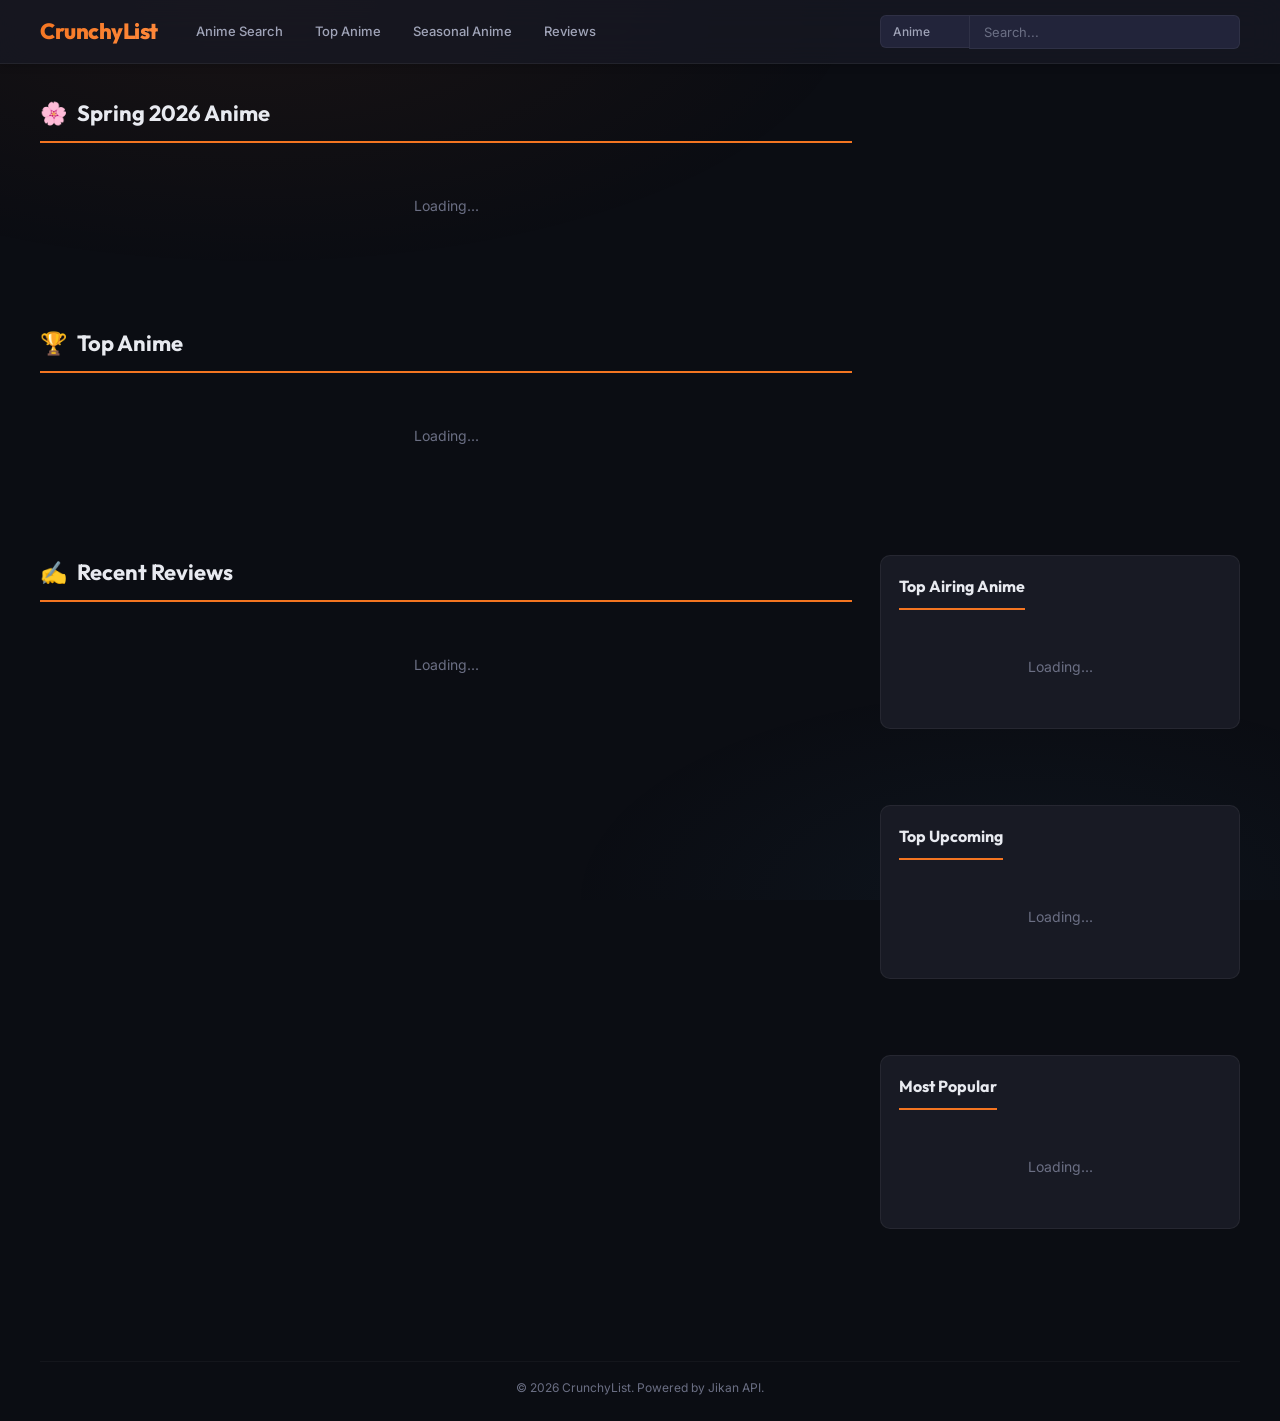
<file: index.html>
<!DOCTYPE html>
<html lang="en">
<head>
  <meta charset="UTF-8">
  <meta name="viewport" content="width=device-width, initial-scale=1.0">
  <title>CrunchyList — Anime Database & Community</title>
  <link rel="stylesheet" href="style.css">
  <link rel="stylesheet" href="css/layout.css">
  <meta name="description" content="CrunchyList — Your ultimate anime database. Browse seasonal anime, top-ranked shows, reviews, and more.">
</head>
<body>

  <!-- Shared header (injected by components.js) -->
  <div id="site-header"></div>

  <main>
    <section id="seasonal">
      <h2>Spring 2026 Anime</h2>
      <ul id="seasonal-list" class="anime-list">
        <li>Loading...</li>
      </ul>
    </section>

    <section id="top-anime">
      <h2>Top Anime</h2>
      <ul id="top-anime-list" class="anime-list">
        <li>Loading...</li>
      </ul>
    </section>

    <section id="reviews">
      <h2>Recent Reviews</h2>
      <ul id="reviews-list" class="anime-list">
        <li>Loading...</li>
      </ul>
    </section>

    <!-- Sidebars grouped at the bottom in this simple layout -->
    <section>
      <h2>Top Airing Anime</h2>
      <ul id="top-airing-list" class="anime-list">
        <li>Loading...</li>
      </ul>
    </section>

    <section>
      <h2>Top Upcoming</h2>
      <ul id="top-upcoming-list" class="anime-list">
         <li>Loading...</li>
      </ul>
    </section>

    <section>
      <h2>Most Popular</h2>
      <ul id="most-popular-list" class="anime-list">
         <li>Loading...</li>
      </ul>
    </section>
  </main>

  <div id="site-footer"></div>

  <!-- Native dialog for modal -->
  <dialog id="modal"></dialog>

  <script src="js/utils.js"></script>
  <script src="js/api.js"></script>
  <script src="js/state.js"></script>
  <script src="js/modal.js"></script>
  <script src="js/search.js"></script>
  <script src="js/render.js"></script>
  <script src="components.js"></script>
  <script src="app.js"></script>
</body>
</html>
</file>
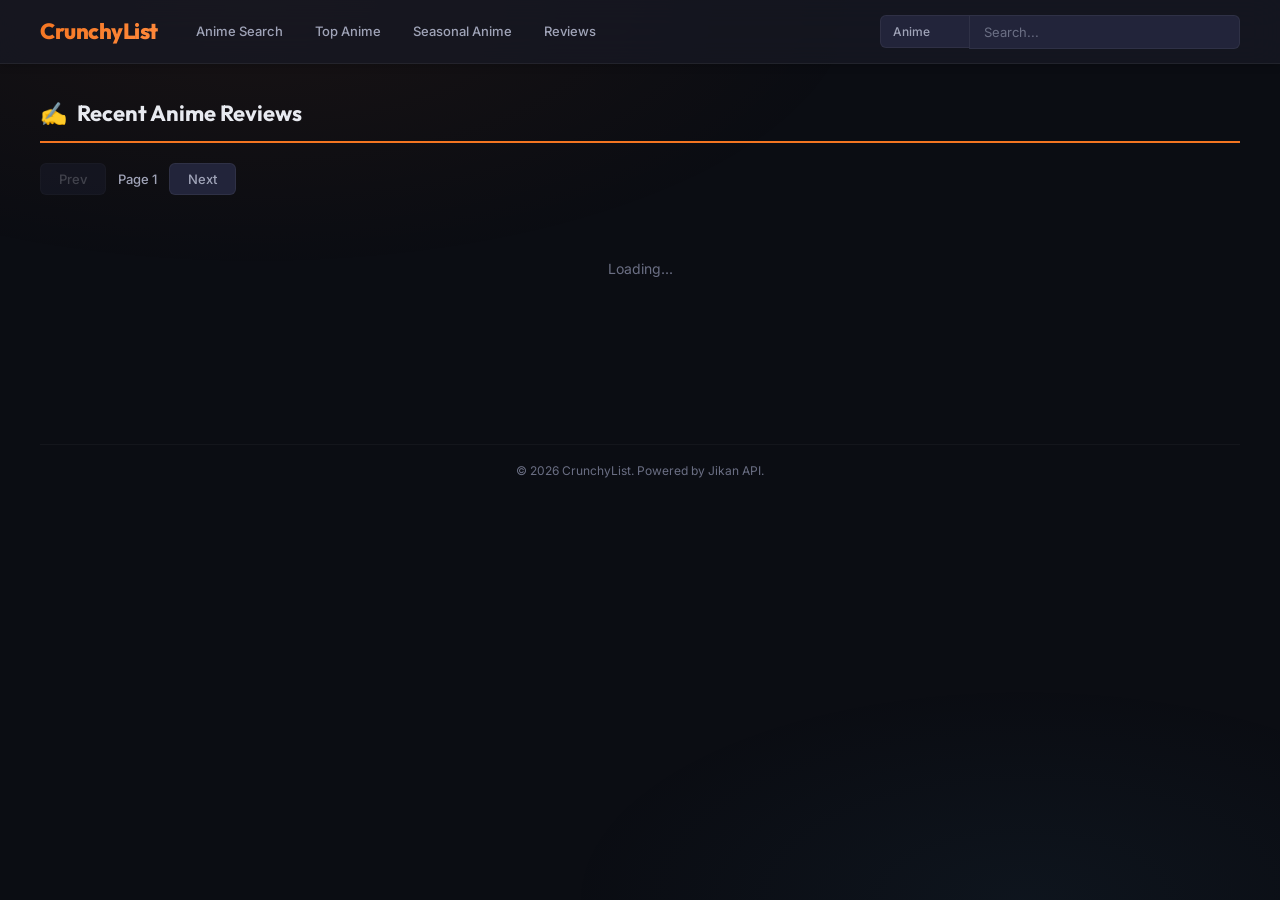
<file: reviews.html>
<!DOCTYPE html>
<html lang="en">
<head>
  <meta charset="UTF-8">
  <meta name="viewport" content="width=device-width, initial-scale=1.0">
  <title>Anime Reviews — CrunchyList</title>
  <link rel="stylesheet" href="style.css">
  <link rel="stylesheet" href="css/layout.css">
</head>
<body>

  <div id="site-header"></div>

  <main>
    <section id="reviews">
      <h2>Recent Anime Reviews</h2>
      
      <div id="reviews-pagination">
        <button id="btn-prev" onclick="loadReviewsPage(currentReviewPage - 1)" disabled>Prev</button>
        <span id="page-indicator">Page 1</span>
        <button id="btn-next" onclick="loadReviewsPage(currentReviewPage + 1)">Next</button>
      </div>
      <br>

      <ul id="reviews-list" class="anime-list">
        <li>Loading...</li>
      </ul>
      
    </section>
  </main>

  <div id="site-footer"></div>
  <dialog id="modal"></dialog>

  <script src="js/utils.js"></script>
  <script src="js/api.js"></script>
  <script src="js/state.js"></script>
  <script src="js/modal.js"></script>
  <script src="js/search.js"></script>
  <script src="js/render.js"></script>
  <script src="components.js"></script>
  <script src="app.js"></script>
  <script>
    let currentReviewPage = 1;

    async function loadReviewsPage(page) {
      if (page < 1) return;
      currentReviewPage = page;
      document.getElementById('page-indicator').textContent = 'Page ' + page;

      const container = document.getElementById('reviews-list');
      container.innerHTML = '<li>Loading...</li>';

      const data = await apiFetch(`${API_BASE}/reviews/anime?page=${page}`);
      if (!data || !data.data) {
        container.innerHTML = '<li>Failed to load reviews</li>';
        return;
      }

      const reviews = data.data;
      container.innerHTML = reviews.map(review => {
        const anime = review.entry || {};
        return `
          <li class="anime-item">
            <img src="${anime.images?.jpg?.image_url || ''}" alt="${escHtml(anime.title || '')}" loading="lazy">
            <div>
              <h3><a href="#" onclick="openAnimeModal(${anime.mal_id}); return false;">${escHtml(anime.title || 'Unknown')}</a></h3>
              <p>Score: ${review.score || 'N/A'} - By ${escHtml(review.user?.username || 'Anonymous')}</p>
              <p>${escHtml((review.review || '').substring(0, 350))}...</p>
            </div>
          </li>`;
      }).join('');

      document.getElementById('btn-prev').disabled = page <= 1;
    }

    document.addEventListener('DOMContentLoaded', () => {
      setTimeout(() => loadReviewsPage(1), 100);
    });
  </script>
</body>
</html>
</file>
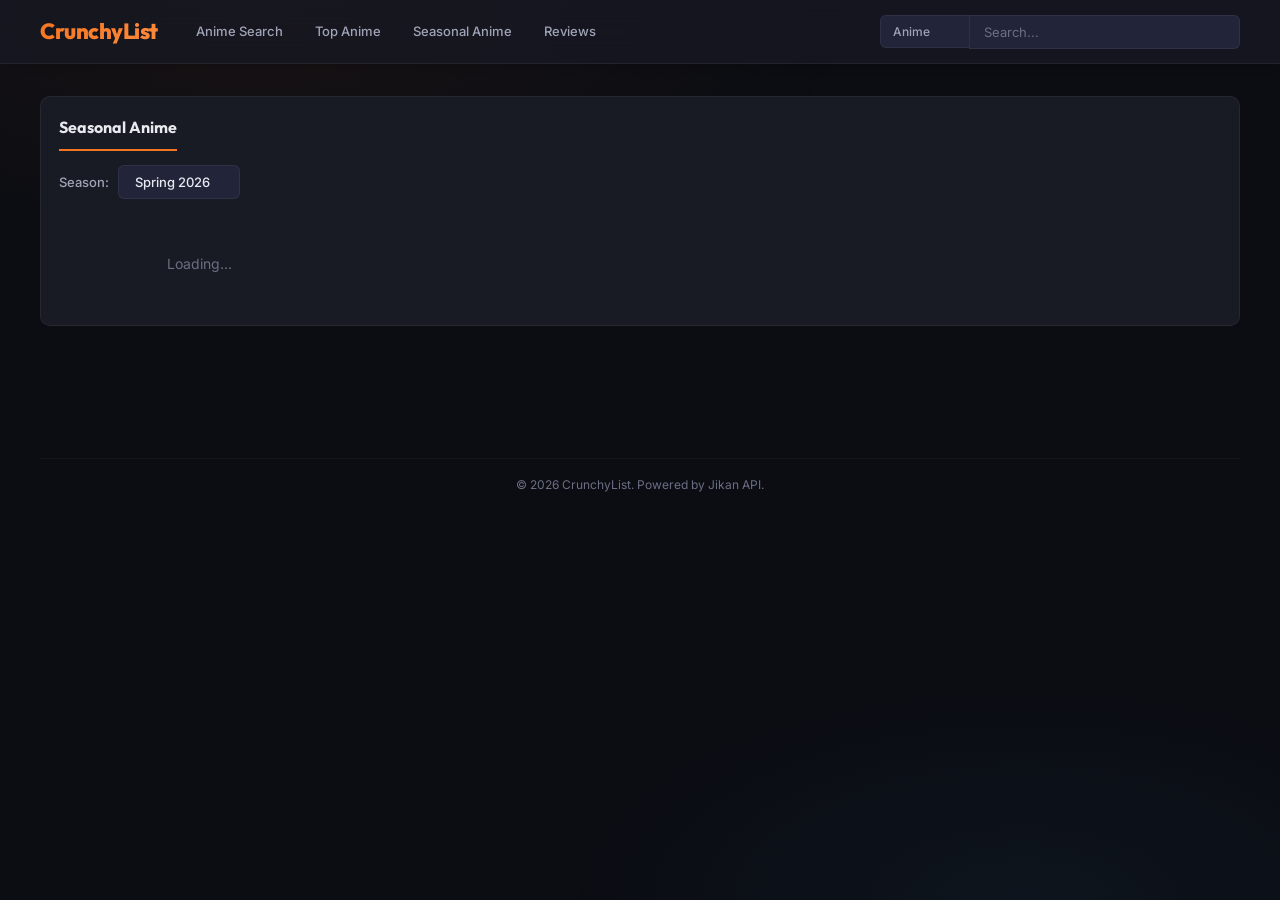
<file: seasonal.html>
<!DOCTYPE html>
<html lang="en">
<head>
  <meta charset="UTF-8">
  <meta name="viewport" content="width=device-width, initial-scale=1.0">
  <title>Seasonal Anime — CrunchyList</title>
  <link rel="stylesheet" href="style.css">
  <link rel="stylesheet" href="css/layout.css">
</head>
<body>

  <div id="site-header"></div>

  <main>
    <section>
      <h2>Seasonal Anime</h2>
      <div>
        <label>Season: </label>
        <select onchange="const [y,s] = this.value.split('-'); loadSeasonalGrid(y, s)">
          <option value="2025-winter">Winter 2025</option>
          <option value="2026-spring" selected>Spring 2026</option>
          <option value="2026-summer">Summer 2026</option>
          <option value="2026-fall">Fall 2026</option>
        </select>
      </div>
      <br>
      <ul id="seasonal-grid" class="anime-list">
         <li>Loading...</li>
      </ul>
    </section>
  </main>

  <div id="site-footer"></div>
  <dialog id="modal"></dialog>

  <script src="js/utils.js"></script>
  <script src="js/api.js"></script>
  <script src="js/state.js"></script>
  <script src="js/modal.js"></script>
  <script src="js/search.js"></script>
  <script src="js/render.js"></script>
  <script src="components.js"></script>
  <script src="app.js"></script>
  <script>
    async function loadSeasonalGrid(year, season) {
      const container = document.getElementById('seasonal-grid');
      if (!container) return;
      container.innerHTML = '<li>Loading...</li>';

      const data = await apiFetch(`${API_BASE}/seasons/${year}/${season}?limit=24&sfw=true`);
      if (!data || !data.data) {
        container.innerHTML = '<li>Failed to load</li>';
        return;
      }

      container.innerHTML = data.data.map(anime => `
        <li class="anime-item">
          <img src="${anime.images?.jpg?.image_url || ''}" alt="${escHtml(anime.title)}" loading="lazy">
          <div>
             <h3><a href="#" onclick="openAnimeModal(${anime.mal_id}); return false;">${escHtml(anime.title)}</a></h3>
             <p>Score: ${anime.score || 'N/A'}</p>
          </div>
        </li>
      `).join('');
    }

    document.addEventListener('DOMContentLoaded', () => {
      setTimeout(() => loadSeasonalGrid(2026, 'spring'), 100);
    });
  </script>
</body>
</html>
</file>
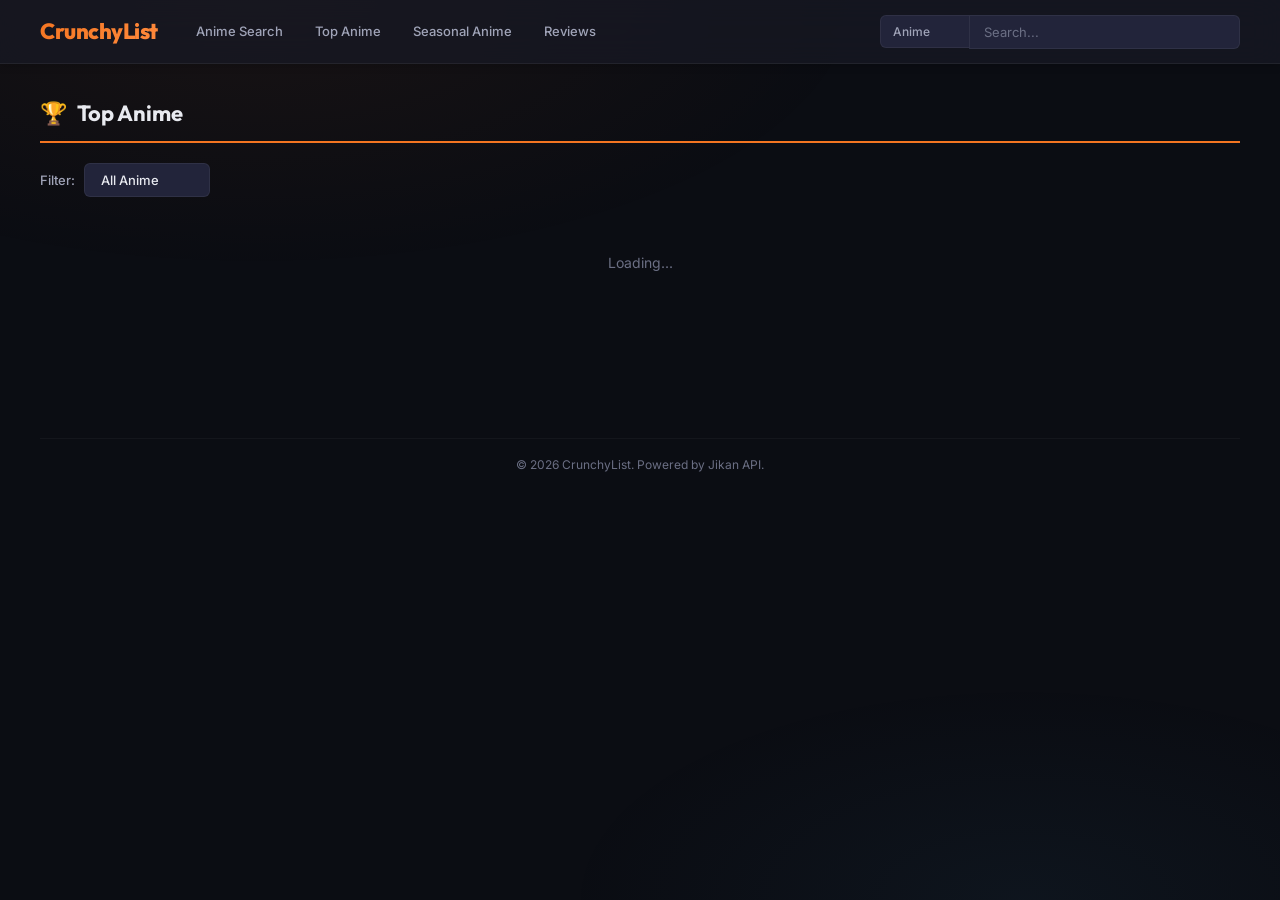
<file: top-anime.html>
<!DOCTYPE html>
<html lang="en">
<head>
  <meta charset="UTF-8">
  <meta name="viewport" content="width=device-width, initial-scale=1.0">
  <title>Top Anime — CrunchyList</title>
  <link rel="stylesheet" href="style.css">
  <link rel="stylesheet" href="css/layout.css">
</head>
<body>

  <div id="site-header"></div>

  <main>
    <section id="top-anime">
      <h2>Top Anime</h2>
      <div>
        <label>Filter: </label>
        <select id="ranking-filter" onchange="loadFilteredRanking(this.value)">
          <option value="all">All Anime</option>
          <option value="airing">Top Airing</option>
          <option value="upcoming">Top Upcoming</option>
          <option value="tv">TV Series</option>
          <option value="movie">Movies</option>
          <option value="bypopularity">Most Popular</option>
          <option value="favorite">Most Favorited</option>
        </select>
      </div>
      <br>
      <ul id="top-anime-list" class="anime-list">
        <li>Loading...</li>
      </ul>
    </section>
  </main>

  <div id="site-footer"></div>
  <dialog id="modal"></dialog>

  <script src="js/utils.js"></script>
  <script src="js/api.js"></script>
  <script src="js/state.js"></script>
  <script src="js/modal.js"></script>
  <script src="js/search.js"></script>
  <script src="js/render.js"></script>
  <script src="components.js"></script>
  <script src="app.js"></script>
  <script>
    // In minimal version, just re-use the function from ui.js but without CSS tabs
    async function loadFilteredRanking(filter) {
      const container = document.getElementById('top-anime-list');
      if (!container) return;
      
      if (filter === 'all') {
         renderTopAnime(); // Uses state.topAnime
         return;
      }
      container.innerHTML = '<li>Loading...</li>';
      const data = await apiFetch(`${API_BASE}/top/anime?filter=${filter}&limit=15&sfw=true`);
      if (!data) {
        container.innerHTML = '<li>Failed to load</li>';
        return;
      }
      
      // Temporary override to state
      const tempState = { topAnime: data.data || [] };
      
      container.innerHTML = tempState.topAnime.slice(0, 15).map((anime, i) => `
        <li class="anime-item">
          <strong>#${i + 1}</strong>
          <img src="${anime.images?.jpg?.image_url || ''}" alt="${escHtml(anime.title)}" loading="lazy">
          <div>
            <h3><a href="#" onclick="openAnimeModal(${anime.mal_id}); return false;">${escHtml(anime.title)}</a></h3>
            <p>${anime.type || 'N/A'} - ${anime.episodes ? anime.episodes + ' eps' : 'Ongoing'} - ${formatMembers(anime.members)} members</p>
            <p><strong>Score:</strong> ${anime.score ? anime.score.toFixed(2) : 'N/A'}</p>
          </div>
        </li>
      `).join('');
    }
  </script>
</body>
</html>
</file>
<file: style.css>
/* ============================================
   CrunchyList — Premium Dark Anime Theme
   ============================================ */

/* ---------- Google Fonts ---------- */
@import url('https://fonts.googleapis.com/css2?family=Inter:wght@300;400;500;600;700;800&family=Outfit:wght@400;500;600;700;800&display=swap');

/* ---------- Design Tokens ---------- */
:root {
  /* Core palette */
  --bg-primary:     #0b0d13;
  --bg-secondary:   #12141c;
  --bg-card:        #181a24;
  --bg-card-hover:  #1e2030;
  --bg-elevated:    #22243a;

  /* Glass surfaces */
  --glass-bg:       rgba(24, 26, 36, 0.72);
  --glass-border:   rgba(255, 255, 255, 0.06);
  --glass-blur:     16px;

  /* Accent — Crunchyroll-inspired orange */
  --accent:         #f47521;
  --accent-hover:   #ff8a3d;
  --accent-glow:    rgba(244, 117, 33, 0.35);
  --accent-subtle:  rgba(244, 117, 33, 0.10);

  /* Secondary accent — cool blue */
  --accent-blue:    #4ea8de;
  --accent-blue-glow: rgba(78, 168, 222, 0.25);

  /* Text colours */
  --text-primary:   #e8eaf0;
  --text-secondary: #a0a4b8;
  --text-light:     #6b6f84;
  --text-link:      #7eb8e0;
  --text-link-hover:#a8daf7;

  /* Borders & dividers */
  --border:         rgba(255, 255, 255, 0.06);
  --border-hover:   rgba(255, 255, 255, 0.12);
  --divider:        rgba(255, 255, 255, 0.04);

  /* Scores */
  --score-high:     #4cdf8b;
  --score-mid:      #ffc107;
  --score-low:      #ff5a5f;

  /* Shadows */
  --shadow-sm:      0 2px 8px rgba(0,0,0,0.18);
  --shadow-md:      0 4px 24px rgba(0,0,0,0.28);
  --shadow-lg:      0 8px 48px rgba(0,0,0,0.40);
  --shadow-glow:    0 0 32px var(--accent-glow);

  /* Radius */
  --radius-sm:      6px;
  --radius-md:      10px;
  --radius-lg:      16px;
  --radius-xl:      20px;

  /* Transitions */
  --ease-out:       cubic-bezier(0.22, 1, 0.36, 1);
  --transition-fast: 0.18s var(--ease-out);
  --transition-mid:  0.3s var(--ease-out);
  --transition-slow: 0.5s var(--ease-out);

  /* Layout */
  --max-width:      1320px;
  --header-height:  64px;
}

/* ---------- Reset & Base ---------- */
*, *::before, *::after {
  margin: 0;
  padding: 0;
  box-sizing: border-box;
}

html {
  scroll-behavior: smooth;
  -webkit-font-smoothing: antialiased;
  -moz-osx-font-smoothing: grayscale;
}

body {
  font-family: 'Inter', system-ui, -apple-system, sans-serif;
  font-size: 14px;
  line-height: 1.6;
  color: var(--text-primary);
  background: var(--bg-primary);
  min-height: 100vh;
  overflow-x: hidden;
}

/* Subtle animated gradient background */
body::before {
  content: '';
  position: fixed;
  inset: 0;
  background:
    radial-gradient(ellipse 80% 50% at 20% 0%, rgba(244,117,33,0.06) 0%, transparent 60%),
    radial-gradient(ellipse 60% 40% at 80% 100%, rgba(78,168,222,0.05) 0%, transparent 60%);
  pointer-events: none;
  z-index: 0;
}

a {
  color: var(--text-link);
  text-decoration: none;
  transition: color var(--transition-fast);
}
a:hover {
  color: var(--text-link-hover);
}

img {
  display: block;
  max-width: 100%;
}

button, select, input {
  font-family: inherit;
  font-size: inherit;
}

/* ---------- Scrollbar ---------- */
::-webkit-scrollbar {
  width: 8px;
}
::-webkit-scrollbar-track {
  background: var(--bg-primary);
}
::-webkit-scrollbar-thumb {
  background: rgba(255,255,255,0.12);
  border-radius: 4px;
}
::-webkit-scrollbar-thumb:hover {
  background: rgba(255,255,255,0.2);
}

/* ============================================
   HEADER
   ============================================ */
header, #header {
  position: sticky;
  top: 0;
  z-index: 100;
  background: var(--glass-bg);
  backdrop-filter: blur(var(--glass-blur));
  -webkit-backdrop-filter: blur(var(--glass-blur));
  border-bottom: 1px solid var(--glass-border);
  padding: 0 clamp(16px, 4vw, 40px);
  height: var(--header-height);
  display: flex;
  align-items: center;
  gap: 24px;
  box-shadow: var(--shadow-sm);
}

header h1 {
  font-family: 'Outfit', sans-serif;
  font-size: 22px;
  font-weight: 800;
  letter-spacing: -0.5px;
  background: linear-gradient(135deg, var(--accent) 0%, var(--accent-hover) 100%);
  -webkit-background-clip: text;
  -webkit-text-fill-color: transparent;
  background-clip: text;
  white-space: nowrap;
  flex-shrink: 0;
}

/* ---------- Navigation ---------- */
nav {
  flex-shrink: 0;
}

nav ul {
  list-style: none;
  display: flex;
  gap: 4px;
}

nav a {
  display: inline-flex;
  align-items: center;
  padding: 8px 14px;
  border-radius: var(--radius-sm);
  font-size: 13px;
  font-weight: 500;
  color: var(--text-secondary);
  transition: all var(--transition-fast);
  white-space: nowrap;
}

nav a:hover {
  color: var(--text-primary);
  background: var(--accent-subtle);
}

/* ---------- Search Container ---------- */
.search-container {
  display: flex;
  align-items: center;
  gap: 0;
  margin-left: auto;
  position: relative;
  max-width: 360px;
  flex: 1;
}

#search-select {
  appearance: none;
  background: var(--bg-elevated);
  color: var(--text-secondary);
  border: 1px solid var(--border);
  border-right: none;
  border-radius: var(--radius-sm) 0 0 var(--radius-sm);
  padding: 8px 12px;
  font-size: 12px;
  font-weight: 500;
  cursor: pointer;
  outline: none;
  transition: all var(--transition-fast);
}
#search-select:focus {
  border-color: var(--accent);
}

#search-input {
  flex: 1;
  background: var(--bg-elevated);
  color: var(--text-primary);
  border: 1px solid var(--border);
  border-radius: 0 var(--radius-sm) var(--radius-sm) 0;
  padding: 8px 14px;
  font-size: 13px;
  outline: none;
  transition: all var(--transition-fast);
  min-width: 0;
}
#search-input::placeholder {
  color: var(--text-light);
}
#search-input:focus {
  border-color: var(--accent);
  box-shadow: 0 0 0 3px var(--accent-glow);
}

/* ---------- Search Results Dropdown ---------- */
#search-results {
  display: none;
  position: absolute;
  top: calc(100% + 6px);
  left: 0;
  right: 0;
  background: var(--bg-card);
  border: 1px solid var(--border);
  border-radius: var(--radius-md);
  box-shadow: var(--shadow-lg);
  overflow: hidden;
  z-index: 200;
  max-height: 420px;
  overflow-y: auto;
  animation: slideDown 0.25s var(--ease-out);
}

#search-results.active {
  display: block;
}

@keyframes slideDown {
  from {
    opacity: 0;
    transform: translateY(-8px);
  }
  to {
    opacity: 1;
    transform: translateY(0);
  }
}

.search-result-item {
  display: flex;
  align-items: center;
  gap: 12px;
  padding: 10px 14px;
  cursor: pointer;
  transition: background var(--transition-fast);
  border-bottom: 1px solid var(--divider);
}
.search-result-item:last-child {
  border-bottom: none;
}
.search-result-item:hover {
  background: var(--bg-card-hover);
}
.search-result-img {
  width: 42px;
  height: 60px;
  object-fit: cover;
  border-radius: var(--radius-sm);
  flex-shrink: 0;
}
.search-result-info {
  min-width: 0;
  flex: 1;
}
.search-result-title {
  font-size: 13px;
  font-weight: 600;
  color: var(--text-primary);
  white-space: nowrap;
  overflow: hidden;
  text-overflow: ellipsis;
}
.search-result-meta {
  font-size: 11px;
  color: var(--text-light);
  margin-top: 2px;
}

/* ============================================
   MAIN CONTENT
   ============================================ */
main {
  position: relative;
  z-index: 1;
  max-width: var(--max-width);
  margin: 0 auto;
  padding: 32px clamp(16px, 4vw, 40px) 60px;
}

/* ---------- Section headings ---------- */
section {
  margin-bottom: 48px;
}

h2 {
  font-family: 'Outfit', sans-serif;
  font-size: 22px;
  font-weight: 700;
  color: var(--text-primary);
  margin-bottom: 20px;
  padding-bottom: 10px;
  border-bottom: 2px solid var(--accent);
  display: inline-block;
  position: relative;
}

h2::after {
  content: '';
  position: absolute;
  bottom: -2px;
  left: 0;
  width: 100%;
  height: 2px;
  background: linear-gradient(90deg, var(--accent), transparent);
}

/* ============================================
   ANIME LIST (shared card style)
   ============================================ */
ul.anime-list, div.anime-grid {
  list-style: none;
  padding: 0;
  display: grid;
  gap: 14px;
}

ul.anime-list li.anime-item,
div.anime-item {
  display: flex;
  gap: 16px;
  align-items: flex-start;
  background: var(--bg-card);
  border: 1px solid var(--border);
  border-radius: var(--radius-md);
  padding: 14px;
  transition: all var(--transition-mid);
  cursor: default;
  position: relative;
  overflow: hidden;
}

ul.anime-list li.anime-item::before {
  content: '';
  position: absolute;
  inset: 0;
  opacity: 0;
  background: linear-gradient(135deg, rgba(244,117,33,0.04) 0%, transparent 60%);
  transition: opacity var(--transition-mid);
}

ul.anime-list li.anime-item:hover,
div.anime-item:hover {
  border-color: var(--border-hover);
  background: var(--bg-card-hover);
  box-shadow: var(--shadow-md);
  transform: translateY(-2px);
}

ul.anime-list li.anime-item:hover::before {
  opacity: 1;
}

/* Anime card images */
.anime-item img {
  width: 90px;
  height: 128px;
  object-fit: cover;
  border-radius: var(--radius-sm);
  flex-shrink: 0;
  box-shadow: var(--shadow-sm);
  transition: transform var(--transition-mid), box-shadow var(--transition-mid);
}

.anime-item:hover img {
  transform: scale(1.03);
  box-shadow: var(--shadow-md);
}

/* Anime card text */
.anime-item div {
  flex: 1;
  min-width: 0;
}

.anime-item h3 {
  font-family: 'Outfit', sans-serif;
  font-size: 15px;
  font-weight: 600;
  margin-bottom: 4px;
  line-height: 1.35;
}

.anime-item h3 a {
  color: var(--text-primary);
  transition: color var(--transition-fast);
}
.anime-item h3 a:hover {
  color: var(--accent);
}

.anime-item h4 {
  font-family: 'Outfit', sans-serif;
  font-size: 14px;
  font-weight: 600;
  margin-bottom: 3px;
}

.anime-item h4 a {
  color: var(--text-primary);
}
.anime-item h4 a:hover {
  color: var(--accent);
}

.anime-item p {
  font-size: 12.5px;
  color: var(--text-secondary);
  line-height: 1.55;
  margin-top: 2px;
}

.anime-item strong {
  color: var(--accent);
  font-weight: 700;
  font-size: 16px;
  margin-right: 10px;
  font-family: 'Outfit', sans-serif;
}

/* ============================================
   PAGINATION (reviews page)
   ============================================ */
#reviews-pagination {
  display: flex;
  align-items: center;
  gap: 12px;
  margin-bottom: 8px;
}

#reviews-pagination button,
#btn-prev, #btn-next {
  background: var(--bg-elevated);
  color: var(--text-secondary);
  border: 1px solid var(--border);
  border-radius: var(--radius-sm);
  padding: 7px 18px;
  font-size: 13px;
  font-weight: 500;
  cursor: pointer;
  transition: all var(--transition-fast);
}

#reviews-pagination button:hover:not(:disabled),
#btn-prev:hover:not(:disabled),
#btn-next:hover:not(:disabled) {
  background: var(--accent);
  color: #fff;
  border-color: var(--accent);
  box-shadow: 0 0 16px var(--accent-glow);
}

#reviews-pagination button:disabled,
#btn-prev:disabled,
#btn-next:disabled {
  opacity: 0.35;
  cursor: not-allowed;
}

#page-indicator {
  font-size: 13px;
  color: var(--text-secondary);
  font-weight: 500;
}

/* ============================================
   FILTER / SELECT (top-anime, seasonal pages)
   ============================================ */
section > div > label {
  font-size: 13px;
  color: var(--text-secondary);
  font-weight: 500;
}

section > div > select,
#ranking-filter {
  appearance: none;
  background: var(--bg-elevated);
  color: var(--text-primary);
  border: 1px solid var(--border);
  border-radius: var(--radius-sm);
  padding: 8px 16px;
  font-size: 13px;
  font-weight: 500;
  cursor: pointer;
  outline: none;
  transition: all var(--transition-fast);
  margin-left: 6px;
}

section > div > select:focus,
#ranking-filter:focus {
  border-color: var(--accent);
  box-shadow: 0 0 0 3px var(--accent-glow);
}

/* ============================================
   MODAL (native dialog)
   ============================================ */
dialog, #modal {
  background: var(--bg-card);
  color: var(--text-primary);
  border: 1px solid var(--border);
  border-radius: var(--radius-lg);
  padding: 0;
  max-width: 620px;
  width: 90vw;
  box-shadow: var(--shadow-lg);
  overflow: hidden;
  animation: modalIn 0.35s var(--ease-out);
}

@keyframes modalIn {
  from {
    opacity: 0;
    transform: scale(0.92) translateY(20px);
  }
  to {
    opacity: 1;
    transform: scale(1) translateY(0);
  }
}

dialog::backdrop, #modal::backdrop {
  background: rgba(0, 0, 0, 0.65);
  backdrop-filter: blur(6px);
  -webkit-backdrop-filter: blur(6px);
}

dialog article, #modal article {
  padding: 28px;
}

dialog h2, #modal h2 {
  font-family: 'Outfit', sans-serif;
  font-size: 20px;
  font-weight: 700;
  margin-bottom: 16px;
  border-bottom: none;
  display: block;
}

dialog h2::after, #modal h2::after {
  display: none;
}

dialog img, #modal img {
  border-radius: var(--radius-md);
  margin-bottom: 16px;
  box-shadow: var(--shadow-md);
}

dialog ul, #modal ul {
  list-style: none;
  padding: 0;
  display: grid;
  grid-template-columns: repeat(auto-fill, minmax(160px, 1fr));
  gap: 8px;
  margin-bottom: 16px;
}

dialog li, #modal li {
  font-size: 13px;
  color: var(--text-secondary);
  padding: 6px 10px;
  background: var(--bg-elevated);
  border-radius: var(--radius-sm);
}

dialog li strong, #modal li strong {
  color: var(--text-primary);
  font-weight: 600;
  font-size: 13px;
  margin-right: 4px;
}

dialog p, #modal p {
  font-size: 13px;
  line-height: 1.65;
  color: var(--text-secondary);
  margin-bottom: 10px;
}

dialog p strong, #modal p strong {
  color: var(--text-primary);
}

dialog hr, #modal hr {
  border: none;
  border-top: 1px solid var(--divider);
  margin: 16px 0;
}

dialog button, #modal button {
  background: var(--accent);
  color: #fff;
  border: none;
  border-radius: var(--radius-sm);
  padding: 10px 24px;
  font-size: 13px;
  font-weight: 600;
  cursor: pointer;
  transition: all var(--transition-fast);
}

dialog button:hover, #modal button:hover {
  background: var(--accent-hover);
  box-shadow: 0 0 20px var(--accent-glow);
  transform: translateY(-1px);
}

/* ============================================
   FOOTER
   ============================================ */
footer, #footer {
  position: relative;
  z-index: 1;
  max-width: var(--max-width);
  margin: 0 auto;
  padding: 24px clamp(16px, 4vw, 40px);
  text-align: center;
}

footer hr, #footer hr {
  border: none;
  border-top: 1px solid var(--divider);
  margin-bottom: 16px;
}

footer p, #footer p {
  font-size: 12px;
  color: var(--text-light);
}

/* ============================================
   LOADING STATE
   ============================================ */
ul.anime-list li:not(.anime-item) {
  color: var(--text-light);
  padding: 32px;
  text-align: center;
  font-size: 14px;
  animation: pulse 1.5s ease-in-out infinite;
}

@keyframes pulse {
  0%, 100% { opacity: 0.5; }
  50% { opacity: 1; }
}

/* ============================================
   RESPONSIVE
   ============================================ */
@media (max-width: 768px) {
  header, #header {
    flex-wrap: wrap;
    height: auto;
    padding: 12px 16px;
    gap: 8px;
  }

  header h1 {
    font-size: 18px;
  }

  nav ul {
    gap: 2px;
  }

  nav a {
    padding: 6px 10px;
    font-size: 12px;
  }

  .search-container {
    max-width: 100%;
    width: 100%;
    order: 3;
  }

  main {
    padding: 20px 16px 40px;
  }

  .anime-item img {
    width: 70px;
    height: 100px;
  }

  dialog, #modal {
    width: 95vw;
    max-width: none;
  }
}

@media (max-width: 480px) {
  nav ul {
    flex-wrap: wrap;
  }

  h2 {
    font-size: 18px;
  }

  .anime-item {
    padding: 10px;
    gap: 10px;
  }
}
</file>
<file: css/layout.css>
/* ============================================
   layout.css — Homepage Grid & Page Layouts
   ============================================ */

/* 
   The homepage has two "zones":
   1. Main content (seasonal, top anime, reviews)  
   2. Sidebar widgets (top airing, top upcoming, most popular)
   On wider screens we use a 2-column layout. 
*/

/* ---------- Homepage two-column grid ---------- */
@media (min-width: 900px) {
  /* We target the index page via its unique section IDs */
  main:has(#seasonal) {
    display: grid;
    grid-template-columns: 1fr 360px;
    gap: 28px;
    align-items: start;
  }

  /* Main content sections span left column */
  #seasonal,
  #top-anime,
  #reviews {
    grid-column: 1;
  }

  /* Sidebar sections stack in right column */
  main > section:not(#seasonal):not(#top-anime):not(#reviews) {
    grid-column: 2;
  }
}

/* ---------- Sidebar card styling ---------- */
main > section:not(#seasonal):not(#top-anime):not(#reviews) {
  background: var(--bg-card);
  border: 1px solid var(--border);
  border-radius: var(--radius-md);
  padding: 18px;
}

main > section:not(#seasonal):not(#top-anime):not(#reviews) h2 {
  font-size: 16px;
  margin-bottom: 14px;
  padding-bottom: 8px;
}

main > section:not(#seasonal):not(#top-anime):not(#reviews) .anime-item {
  padding: 8px 10px;
  gap: 10px;
}

main > section:not(#seasonal):not(#top-anime):not(#reviews) .anime-item img {
  width: 48px;
  height: 68px;
}

main > section:not(#seasonal):not(#top-anime):not(#reviews) .anime-item h4 {
  font-size: 12.5px;
}

main > section:not(#seasonal):not(#top-anime):not(#reviews) .anime-item p {
  font-size: 11px;
}

main > section:not(#seasonal):not(#top-anime):not(#reviews) .anime-item strong {
  font-size: 13px;
  color: var(--text-light);
}

/* ---------- Anime card grid variant ---------- */
/* For seasonal grid on the dedicated page */
#seasonal-grid {
  display: grid;
  grid-template-columns: repeat(auto-fill, minmax(280px, 1fr));
  gap: 14px;
}

/* ---------- Section spacing refinements ---------- */
#seasonal h2,
#top-anime h2,
#reviews h2 {
  display: flex;
  align-items: center;
  gap: 10px;
}

/* Decorative section icon bullets */
#seasonal h2::before { content: '🌸'; }
#top-anime h2::before { content: '🏆'; }
#reviews h2::before { content: '✍️'; }
</file>
